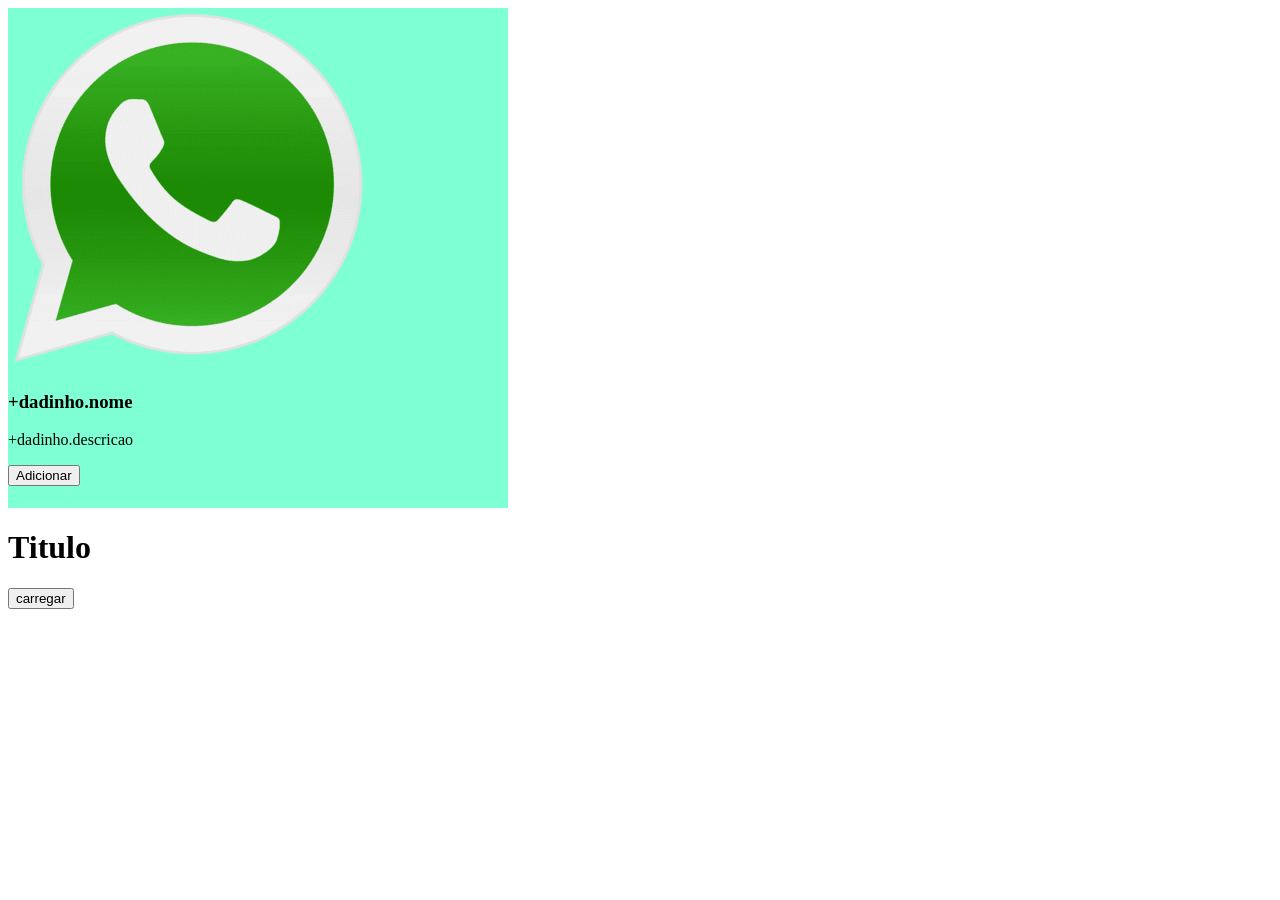
<file: card-JSON/index.html>
<!DOCTYPE html>
<html lang="en">
<head>
    <meta charset="UTF-8">
    <meta name="viewport" content="width=device-width, initial-scale=1.0">
    <title>Card</title>
    <link rel="stylesheet" href="style.css">
</head>
<body>
    
     <div class="card">
      <img src="img/zap.png" >
      <h3>+dadinho.nome</h3>
      <p>+dadinho.descricao</p>
      <a href="dadinho.endereco">

      
        <button>Adicionar</button>
      </a>
      
    </div>
   

 <h1>Titulo</h1>
   <div id="destino"></div>

   <button type="button">carregar</button>
   <script src="script.js"></script>

</body>
</html>
</file>
<file: card-JSON/style.css>
.card{
background-color: aquamarine;
width: 500px;
height: 500px;
}
</file>
